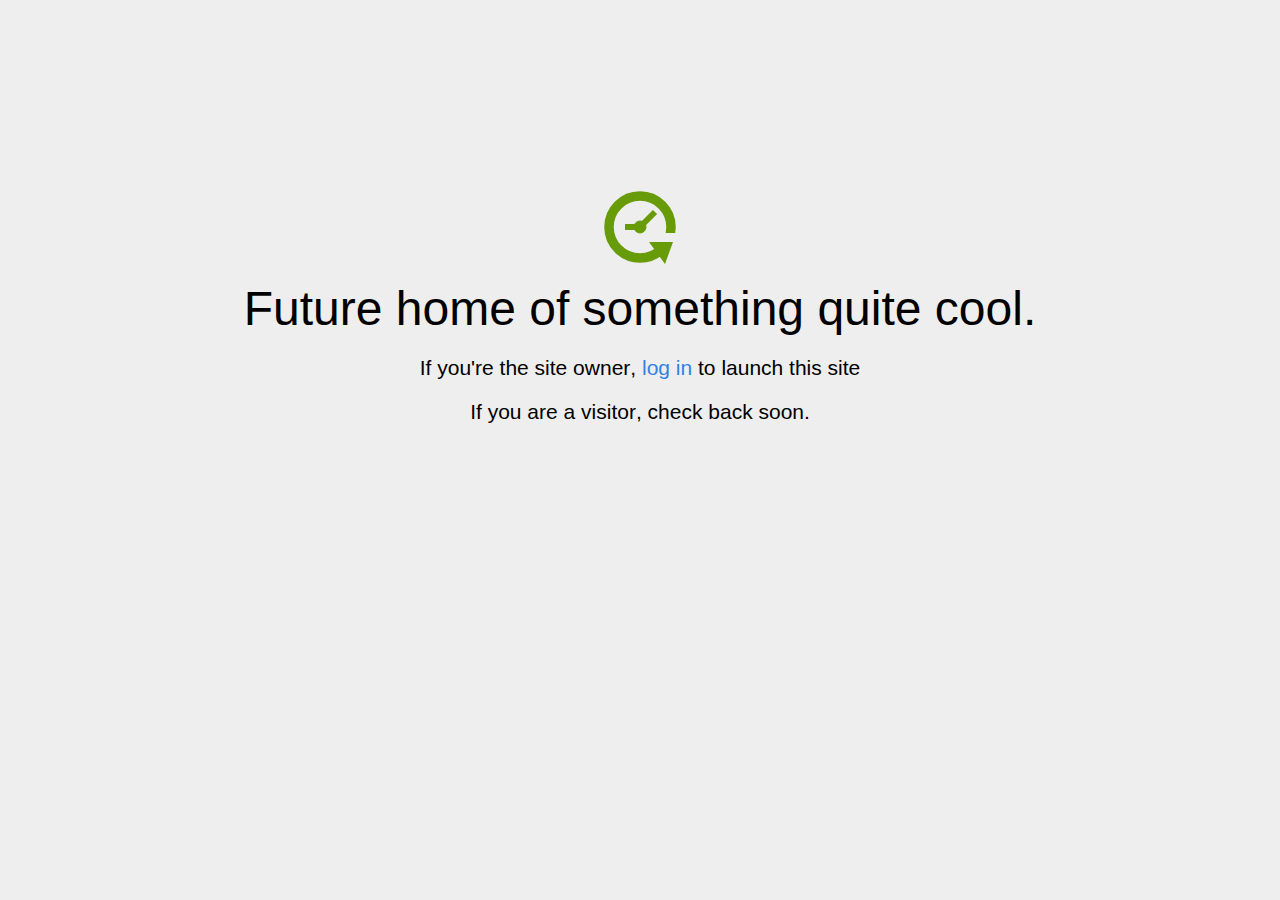
<file: home2.html>
<!DOCTYPE html>
<html>
<head>
<title>Coming Soon</title>
<meta http-equiv="content-type" content="text/html; charset=utf-8" >
<meta name="viewport" content="width=device-width, initial-scale=1.0">
<style type="text/css">
body {
  /*background: linear-gradient(90deg, white, gray);*/
  background-color: #eee;
}

body, h1, p {
  font-family: "Helvetica Neue", "Segoe UI", Segoe, Helvetica, Arial, "Lucida Grande", sans-serif;
  font-weight: normal;
  margin: 0;
  padding: 0;
  text-align: center;
}

.container {
  margin-left:  auto;
  margin-right:  auto;
  margin-top: 177px;
  max-width: 1170px;
  padding-right: 15px;
  padding-left: 15px;
}

.row:before, .row:after {
  display: table;
  content: " ";
}

h1 {
  font-size: 48px;
  font-weight: 300;
  margin: 0 0 20px 0;
}

.lead {
  font-size: 21px;
  font-weight: 200;
  margin-bottom: 20px;
}

p {
  margin: 0 0 10px;
}

a {
  color: #3282e6;
  text-decoration: none;
}
</style>
</head>

<body>
<div class="container text-center" id="error">

  <svg height="100" width="100">
    <circle cx="50" cy="50" r="31" stroke="#679b08" stroke-width="9.5" fill="none" />
    <circle cx="50" cy="50" r="6" stroke="#679b08" stroke-width="1" fill="#679b08" />
    <line x1="50" y1="50" x2="35" y2="50" style="stroke:#679b08;stroke-width:6" />
    <line x1="65" y1="35" x2="50" y2="50" style="stroke:#679b08;stroke-width:6" />
    <path d="M59 65 L83 65 L75 87 Z" fill="#679b08" />
    <rect width="20" height="9" x="70" y="56" style="fill:#eee;stroke-width:0;" />
  </svg>
  <div class="row">
    <div class="col-md-12">
      <div class="main-icon text-success"><span class="uxicon uxicon-clock-refresh"></span></div>
      <h1>Future home of something quite cool.</h1>
      <p class="lead">If you're the <strong>site owner</strong>, <a href="/cpanel">log in</a> to launch this site</p>
      <p class="lead">If you are a <strong>visitor</strong>, check back soon.</p>
    </div>
  </div>

</div>

</body>
</html>
</file>
